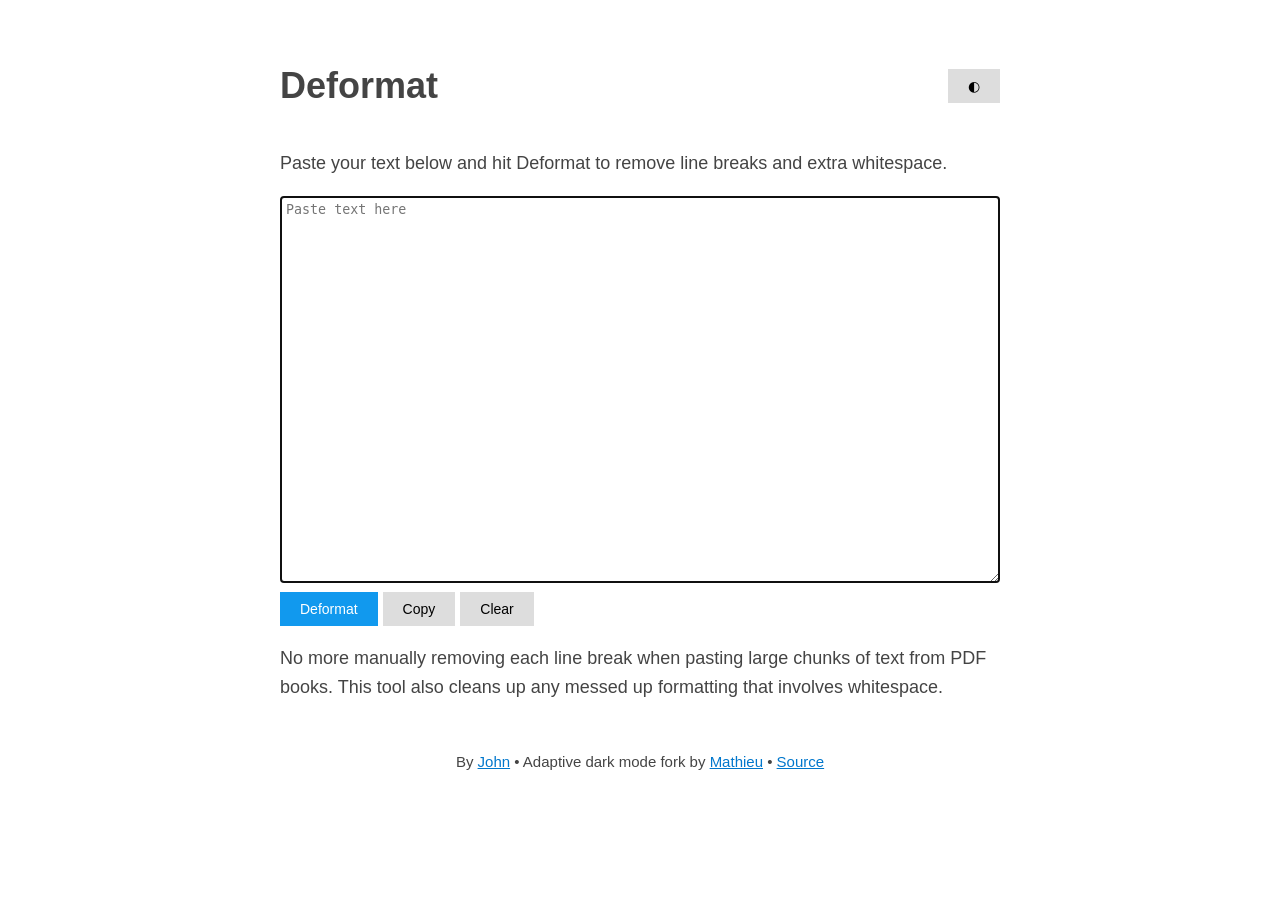
<file: index.html>
<!DOCTYPE html>
<html lang="en">
<head>
	<title>Deformat: Clean up extra space and remove formatting from text</title>
	<meta charset="utf-8">
	<meta name="viewport" content="width=device-width, initial-scale=1">
	<meta name="description" content="Deformat removes line breaks, newlines, and extra whitespace characters from text. Good for cleaning up text copied from PDFs.">
	<link rel="stylesheet" href="style.css">
	<link rel="icon" type="image/png" href="favicon-32x32.png" sizes="32x32">
	<script>document.documentElement.style.colorScheme = localStorage.getItem("theme") || "";</script>
</head>
<body>
	<header>
		<h1>Deformat</h1>
		<button id="theme" type="button" aria-label="Toggle dark mode" title="Toggle dark mode">◐</button>
	</header>
	<p>Paste your text below and hit Deformat to remove line breaks and extra whitespace.</p>
	<form>
		<textarea id="text" rows="25" placeholder="Paste text here" autofocus></textarea>
		<button id="deformat" type="button" class="primary">Deformat</button>
		<button id="copy" type="button">Copy</button>
		<button id="clear" type="button">Clear</button>
	</form>
	<p>
		No more manually removing each line break when pasting large chunks of text
		from PDF books. This tool also cleans up any messed up formatting that involves
		whitespace.
	</p>
	<footer>
		<small>By <a href="https://johnjago.com">John</a> • Adaptive dark mode fork by <a href="https://github.com/MatRanc">Mathieu</a> • <a href="https://github.com/MatRanc/deformat">Source</a></small>
	</footer>
	<div id="toast-container">
		<div class="toast" id="toast" style="display: none;">
			Text copied successfully!
		</div>
	</div>
	<script src="deformat.js"></script>
</body>
</html>
</file>
<file: style.css>
:root {
	color-scheme: light dark;
}

*,
*:after,
*:before {
	box-sizing: border-box;
}

body {
	background: light-dark(#fff, #1e1e1e);
	color: light-dark(#444, #ccc);
	font-family: -apple-system, BlinkMacSystemFont, "Segoe UI", "Noto Sans", Helvetica, sans-serif, "Apple Color Emoji", "Segoe UI Emoji";
	font-size: 18px;
	line-height: 1.6;
	margin: 40px auto;
	max-width: 760px;
	padding: 0 20px;
}

h1, h2 {
	line-height: 1.2;
}

header {
	align-items: center;
	display: flex;
	justify-content: space-between;
}

a {
	color: light-dark(#07c, #4af);
}

a:hover {
	color: light-dark(#059, #7bf);
}

button {
	background: light-dark(#ddd, #3a3a3a);
	border: 0;
	color: light-dark(#000, #ddd);
	cursor: pointer;
	font-size: 14px;
	padding: 9px 20px;
}

button:hover,
code {
	background: light-dark(#eee, #4a4a4a);
}

footer {
	display: flex;
	justify-content: center;
	margin-top: 3rem;
}

.coffee {
	margin-left: 0.325rem;
}

.primary {
	background: #19e;
	color: #fff;
}

.primary:hover {
	background: #17e;
}

textarea {
	background: light-dark(#fff, #2a2a2a);
	border: 1px solid light-dark(#ababab, #555);
	color: light-dark(#000, #ddd);
	border-radius: 2px;
	box-sizing: border-box;
	-moz-box-sizing: border-box;
	-webkit-box-sizing: border-box;
	padding: 5px;
	width: 100%;
}

#toast-container {
    position: fixed;
    top: 20px;
    right: 20px;
    z-index: 9999;
}

.toast {
    display: none;
    background-color: #4CAF50;
    color: #fff;
    padding: 15px;
    border-radius: 5px;
    margin-bottom: 15px;
    box-shadow: 0 2px 5px rgba(0, 0, 0, 0.2);
    animation: slideInRight 0.5s, fadeOut 0.5s 2.5s forwards;
}

@keyframes slideInRight {
    from {
        transform: translateX(100%);
    }
    to {
        transform: translateX(0);
    }
}

@keyframes fadeOut {
    from {
        opacity: 1;
    }
    to {
        opacity: 0;
    }
}
</file>
